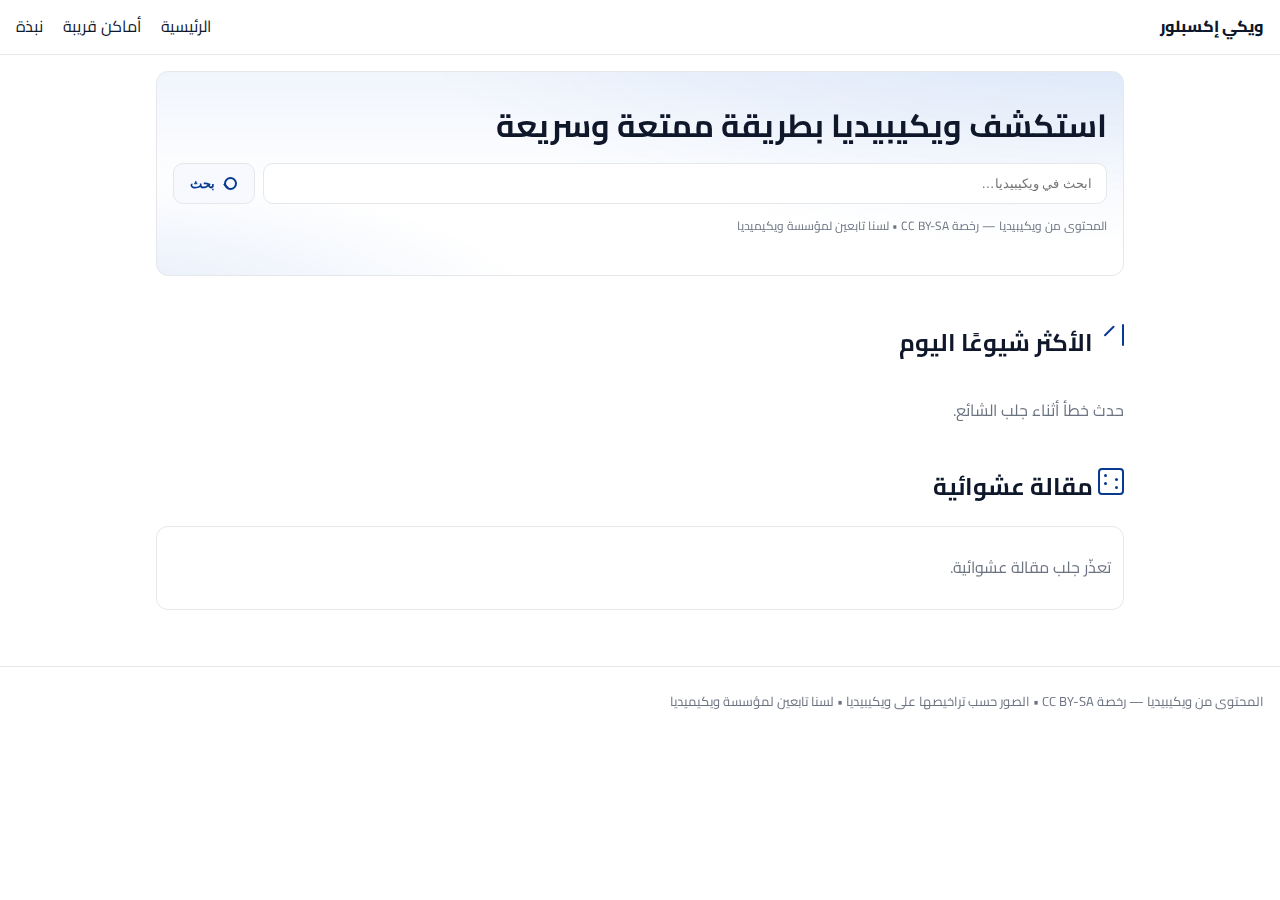
<file: index.html>
<!doctype html>
<html lang="ar" dir="rtl">
<head>
  <meta charset="utf-8" />
  <meta name="viewport" content="width=device-width,initial-scale=1" />
  <title>ويكي إكسبلور — استكشف ويكيبيديا بالعربية</title>
  <meta name="description" content="استكشف مقالات ويكيبيديا بالعربية بسهولة: بحث سريع، الأكثر شيوعًا اليوم، ومقالة عشوائية." />
  <link rel="preconnect" href="https://fonts.googleapis.com" />
  <link rel="preconnect" href="https://fonts.gstatic.com" crossorigin />
  <link href="https://fonts.googleapis.com/css2?family=Cairo:wght@400;600;700&display=swap" rel="stylesheet" />
  <link rel="stylesheet" href="./assets/styles.css" />
</head>
<body data-page="home">
  <header class="site-header">
    <a class="brand" href="./index.html" aria-label="ويكي إكسبلور">ويكي إكسبلور</a>
    <nav class="nav">
      <a href="./index.html">الرئيسية</a>
      <a href="./map.html">أماكن قريبة</a>
      <a href="./about.html">نبذة</a>
    </nav>
  </header>

  <main class="container">
    <section class="hero">
      <h1 class="hero-title">استكشف ويكيبيديا بطريقة ممتعة وسريعة</h1>
      <form class="search-bar" action="./search.html" method="get" role="search">
        <input name="q" required placeholder="ابحث في ويكيبيديا…" aria-label="ابحث في ويكيبيديا" />
        <button class="btn">
          <span class="icon icon-search" aria-hidden="true"></span>
          بحث
        </button>
      </form>
      <p class="muted small">المحتوى من ويكيبيديا — رخصة CC BY-SA • لسنا تابعين لمؤسسة ويكيميديا</p>
    </section>

    <section class="section">
      <div class="section-header">
        <h2><span class="icon icon-trending" aria-hidden="true"></span> الأكثر شيوعًا اليوم</h2>
        <small id="trendingUpdated" class="muted"></small>
      </div>
      <div id="trendingGrid" class="grid"></div>
    </section>

    <section class="section">
      <h2><span class="icon icon-dice" aria-hidden="true"></span> مقالة عشوائية</h2>
      <article id="randomCard" class="card card-row"></article>
    </section>
  </main>

  <footer class="site-footer">
    المحتوى من ويكيبيديا — رخصة CC BY-SA • الصور حسب تراخيصها على ويكيبيديا • لسنا تابعين لمؤسسة ويكيميديا
  </footer>

  <script src="./assets/app.js" defer></script>
</body>
</html>
</file>
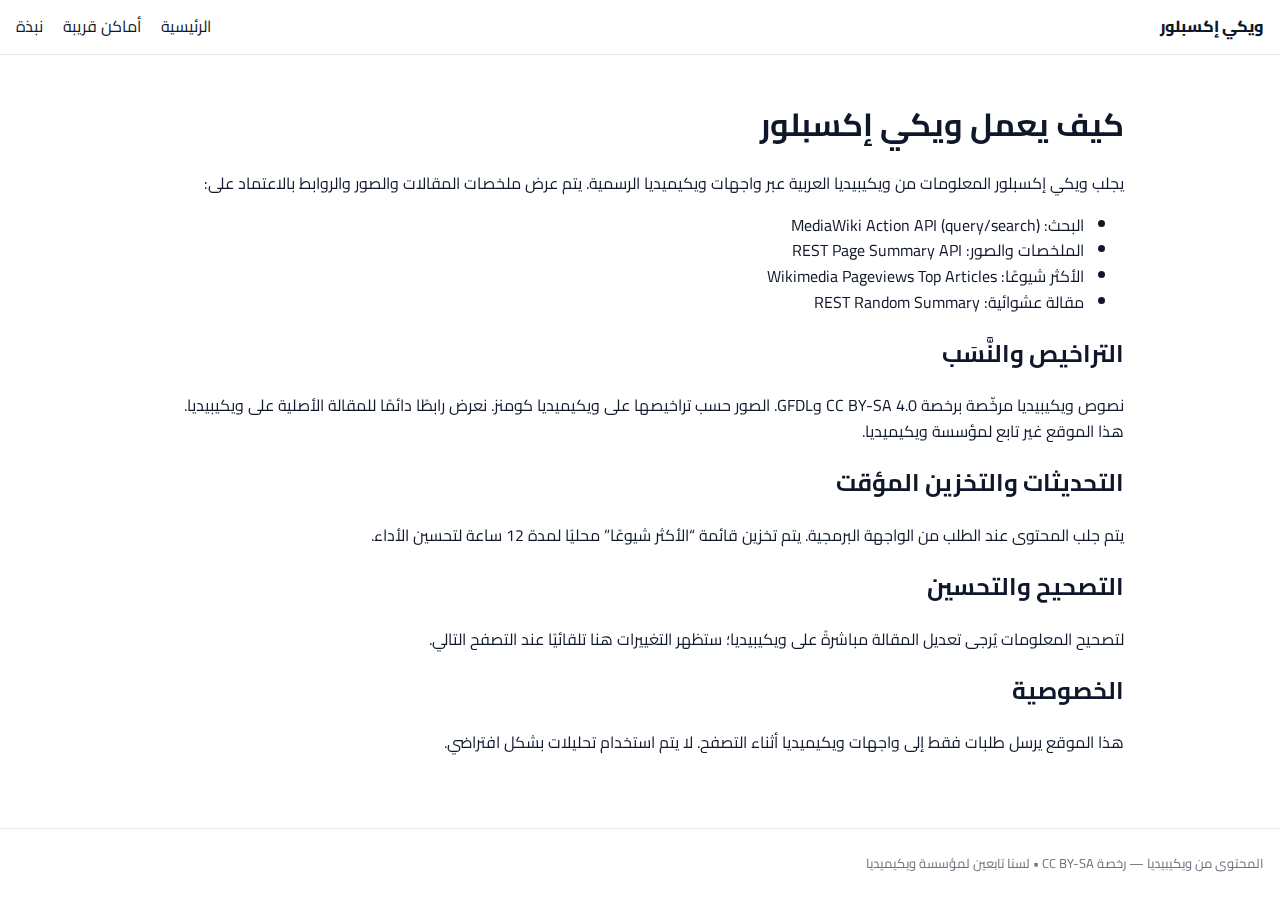
<file: about.html>
<!doctype html>
<html lang="ar" dir="rtl">
<head>
  <meta charset="utf-8" />
  <meta name="viewport" content="width=device-width,initial-scale=1" />
  <title>كيف يعمل — ويكي إكسبلور</title>
  <meta name="description" content="كيف يعمل ويكي إكسبلور: واجهات ويكيميديا، التخزين المؤقت، التراخيص والنسب." />
  <link rel="preconnect" href="https://fonts.googleapis.com" />
  <link rel="preconnect" href="https://fonts.gstatic.com" crossorigin />
  <link href="https://fonts.googleapis.com/css2?family=Cairo:wght@400;600;700&display=swap" rel="stylesheet" />
  <link rel="stylesheet" href="./assets/styles.css" />
</head>
<body data-page="about">
  <header class="site-header">
    <a class="brand" href="./index.html">ويكي إكسبلور</a>
    <nav class="nav">
      <a href="./index.html">الرئيسية</a>
      <a href="./map.html">أماكن قريبة</a>
      <a href="./about.html">نبذة</a>
    </nav>
  </header>

  <main class="container">
    <section class="section">
      <h1>كيف يعمل ويكي إكسبلور</h1>
      <p>يجلب ويكي إكسبلور المعلومات من ويكيبيديا العربية عبر واجهات ويكيميديا الرسمية. يتم عرض ملخصات المقالات والصور والروابط بالاعتماد على:</p>
      <ul>
        <li>البحث: MediaWiki Action API (query/search)</li>
        <li>الملخصات والصور: REST Page Summary API</li>
        <li>الأكثر شيوعًا: Wikimedia Pageviews Top Articles</li>
        <li>مقالة عشوائية: REST Random Summary</li>
      </ul>

      <h2>التراخيص والنَّسَب</h2>
      <p>نصوص ويكيبيديا مرخّصة برخصة CC BY-SA 4.0 وGFDL. الصور حسب تراخيصها على ويكيميديا كومنز. نعرض رابطًا دائمًا للمقالة الأصلية على ويكيبيديا. هذا الموقع غير تابع لمؤسسة ويكيميديا.</p>

      <h2>التحديثات والتخزين المؤقت</h2>
      <p>يتم جلب المحتوى عند الطلب من الواجهة البرمجية. يتم تخزين قائمة “الأكثر شيوعًا” محليًا لمدة 12 ساعة لتحسين الأداء.</p>

      <h2>التصحيح والتحسين</h2>
      <p>لتصحيح المعلومات يُرجى تعديل المقالة مباشرةً على ويكيبيديا؛ ستظهر التغييرات هنا تلقائيًا عند التصفح التالي.</p>

      <h2>الخصوصية</h2>
      <p>هذا الموقع يرسل طلبات فقط إلى واجهات ويكيميديا أثناء التصفح. لا يتم استخدام تحليلات بشكل افتراضي.</p>
    </section>
  </main>

  <footer class="site-footer">
    المحتوى من ويكيبيديا — رخصة CC BY-SA • لسنا تابعين لمؤسسة ويكيميديا
  </footer>

  <script src="./assets/app.js" defer></script>
</body>
</html>
</file>
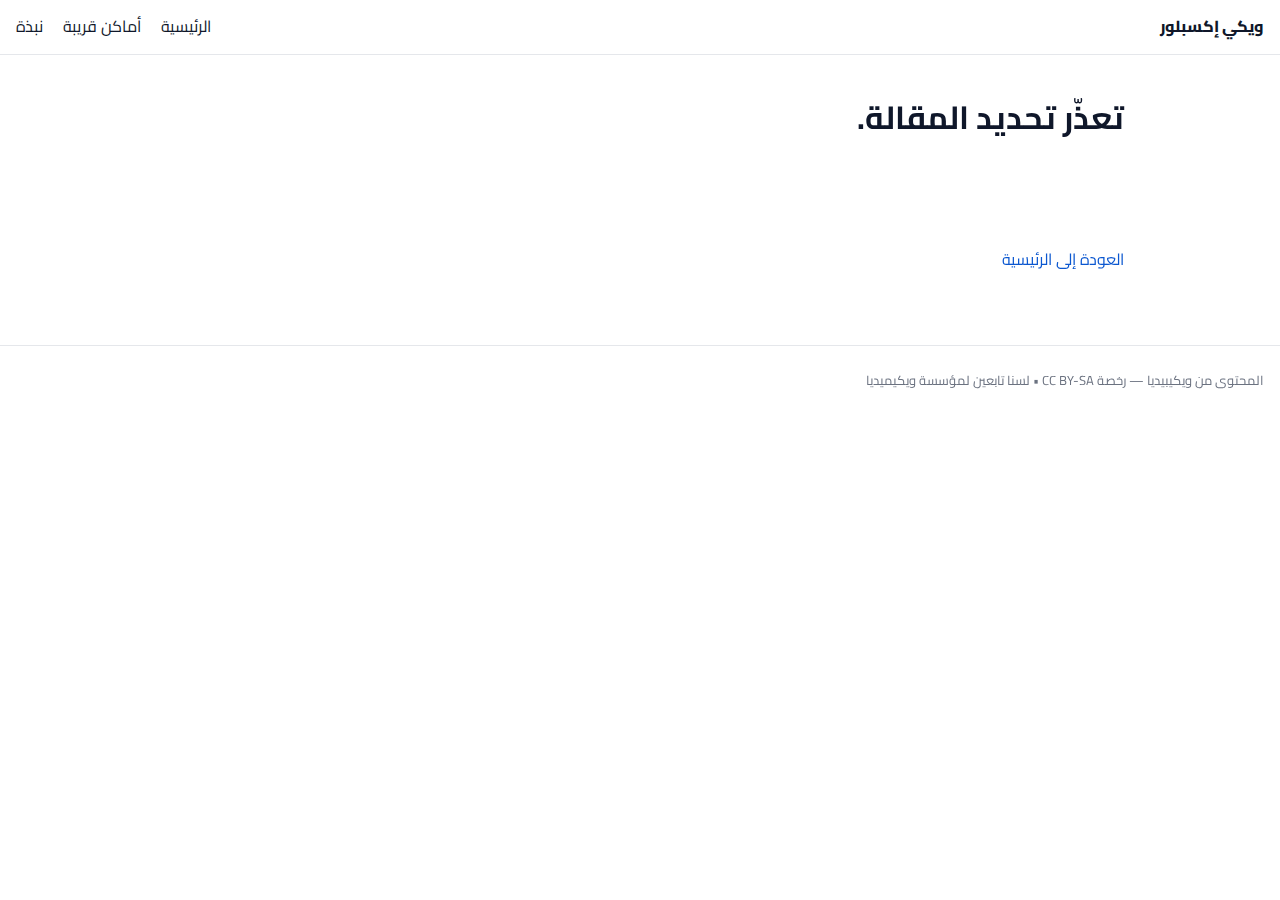
<file: article.html>
<!doctype html>
<html lang="ar" dir="rtl">
<head>
  <meta charset="utf-8" />
  <meta name="viewport" content="width=device-width,initial-scale=1" />
  <title>مقالة — ويكي إكسبلور</title>
  <meta name="description" content="ملخص مقالة من ويكيبيديا العربية مع صورة وروابط للمزيد." />
  <link rel="preconnect" href="https://fonts.googleapis.com" />
  <link rel="preconnect" href="https://fonts.gstatic.com" crossorigin />
  <link href="https://fonts.googleapis.com/css2?family=Cairo:wght@400;600;700&display=swap" rel="stylesheet" />
  <link rel="stylesheet" href="./assets/styles.css" />
</head>
<body data-page="article">
  <header class="site-header">
    <a class="brand" href="./index.html">ويكي إكسبلور</a>
    <nav class="nav">
      <a href="./index.html">الرئيسية</a>
      <a href="./map.html">أماكن قريبة</a>
      <a href="./about.html">نبذة</a>
    </nav>
  </header>

  <main class="container">
    <article id="article" class="article">
      <h1 id="articleTitle" class="mb-0"></h1>
      <img id="articleImg" class="article-img" alt="" />
      <p id="articleExtract"></p>
      <p id="articleLinks"></p>
    </article>
    <p><a class="btn-link" href="./index.html">العودة إلى الرئيسية</a></p>
  </main>

  <footer class="site-footer">
    المحتوى من ويكيبيديا — رخصة CC BY-SA • لسنا تابعين لمؤسسة ويكيميديا
  </footer>

  <script src="./assets/app.js" defer></script>
</body>
</html>
</file>
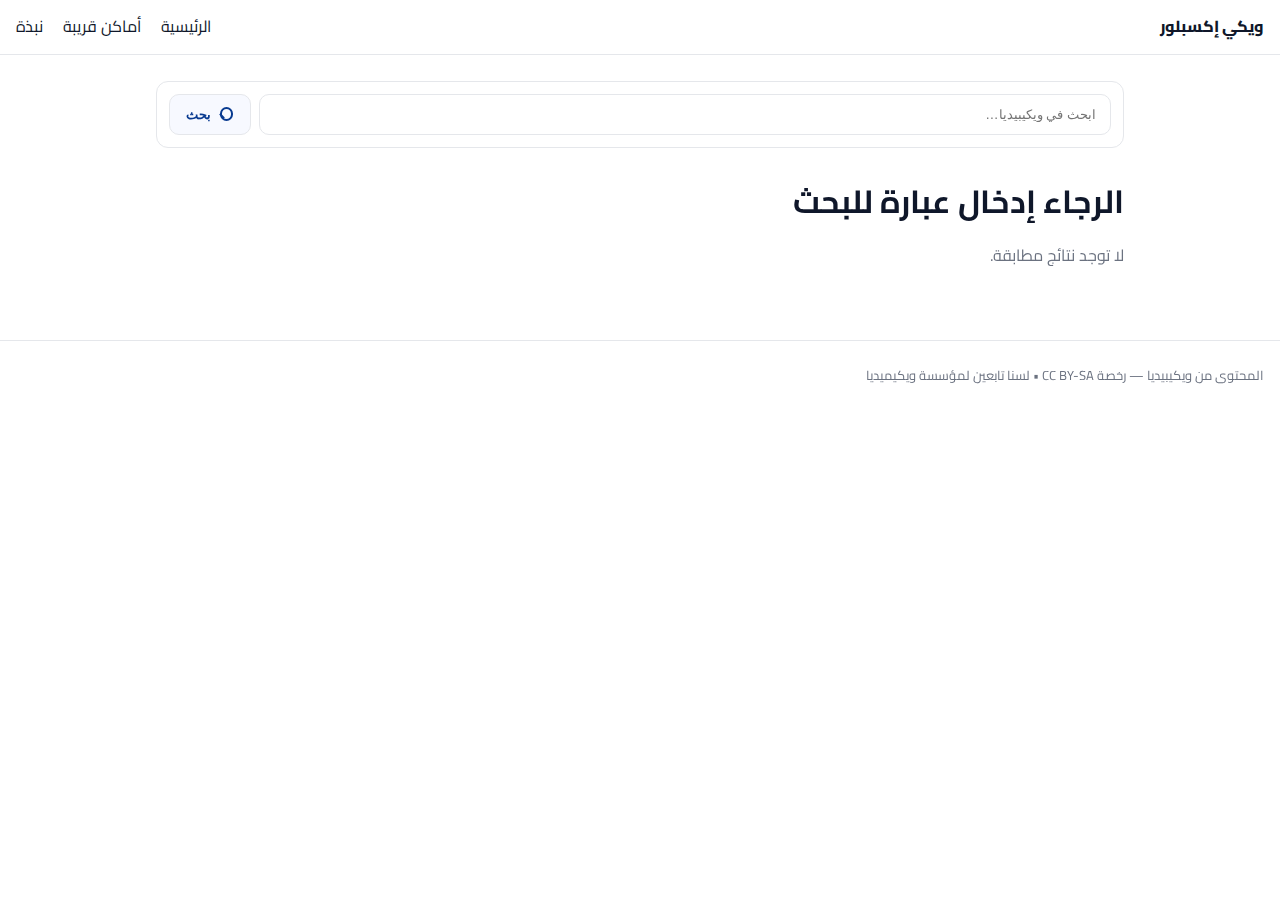
<file: search.html>
<!doctype html>
<html lang="ar" dir="rtl">
<head>
  <meta charset="utf-8" />
  <meta name="viewport" content="width=device-width,initial-scale=1" />
  <title>نتائج البحث — ويكي إكسبلور</title>
  <meta name="description" content="ابحث في ويكيبيديا العربية واعرض الملخصات والصور والروابط مباشرة." />
  <link rel="preconnect" href="https://fonts.googleapis.com" />
  <link rel="preconnect" href="https://fonts.gstatic.com" crossorigin />
  <link href="https://fonts.googleapis.com/css2?family=Cairo:wght@400;600;700&display=swap" rel="stylesheet" />
  <link rel="stylesheet" href="./assets/styles.css" />
</head>
<body data-page="search">
  <header class="site-header">
    <a class="brand" href="./index.html">ويكي إكسبلور</a>
    <nav class="nav">
      <a href="./index.html">الرئيسية</a>
      <a href="./map.html">أماكن قريبة</a>
      <a href="./about.html">نبذة</a>
    </nav>
  </header>

  <main class="container">
    <form class="search-bar sticky" action="./search.html" method="get" role="search">
      <input name="q" id="qBox" required placeholder="ابحث في ويكيبيديا…" aria-label="ابحث في ويكيبيديا" />
      <button class="btn"><span class="icon icon-search" aria-hidden="true"></span> بحث</button>
    </form>

    <section class="section">
      <h1 id="resultsTitle" class="mb-0"></h1>
      <div id="resultsList" class="list"></div>
      <p id="noResults" class="muted" style="display:none">لا توجد نتائج مطابقة.</p>
    </section>
  </main>

  <footer class="site-footer">
    المحتوى من ويكيبيديا — رخصة CC BY-SA • لسنا تابعين لمؤسسة ويكيميديا
  </footer>

  <script src="./assets/app.js" defer></script>
</body>
</html>
</file>
<file: assets/styles.css>
:root {
  --bg: #ffffff;
  --text: #0f172a;
  --muted: #6b7280;
  --primary: #0b57d0;
  --primary-ink: #083a90;
  --card: #ffffff;
  --border: #e5e7eb;
  --radius: 12px;
}

* { box-sizing: border-box; }
html, body { margin: 0; padding: 0; }
body {
  font-family: "Cairo", system-ui, -apple-system, Segoe UI, Roboto, "Noto Naskh Arabic", sans-serif;
  background: var(--bg);
  color: var(--text);
  line-height: 1.6;
}

.container { max-width: 1000px; margin: 0 auto; padding: 16px; }

/* Header */
.site-header {
  position: sticky; top: 0; z-index: 20;
  display: flex; align-items: center; justify-content: space-between;
  padding: 14px 16px;
  background: var(--bg);
  border-bottom: 1px solid var(--border);
  backdrop-filter: saturate(120%) blur(6px);
}
.brand {
  font-weight: 800; letter-spacing: 0.3px; color: var(--text); text-decoration: none;
}
.nav a {
  color: var(--text); text-decoration: none; margin-inline-start: 16px;
}
.nav a:hover { text-decoration: underline; }

/* Hero with CSS background shapes */
.hero {
  padding: 28px 16px;
  border-radius: var(--radius);
  background:
    radial-gradient(1200px 400px at 100% -30%, rgba(11,87,208,0.10), transparent 60%),
    radial-gradient(800px 240px at -10% 120%, rgba(11,87,208,0.12), transparent 60%),
    linear-gradient(180deg, rgba(11,87,208,0.06), transparent 60%);
  border: 1px solid var(--border);
}
.hero-title { margin: 0 0 12px; font-size: clamp(22px, 3.5vw, 32px); font-weight: 700; }

/* Search bar */
.search-bar {
  display: flex; gap: 8px; align-items: center;
  margin: 10px 0 6px;
}
.search-bar input {
  flex: 1; padding: 12px 14px; border-radius: 10px; border: 1px solid var(--border);
  background: #fff; outline: none;
}
.search-bar input:focus { border-color: var(--primary); box-shadow: 0 0 0 3px rgba(11,87,208,0.12); }
.btn {
  display: inline-flex; align-items: center; gap: 8px;
  padding: 12px 16px; border-radius: 10px; border: 1px solid var(--border);
  background: #f7f9ff; color: var(--primary-ink); cursor: pointer; font-weight: 600;
}
.btn:hover { background: #eef3ff; }
.btn-link { color: var(--primary); text-decoration: none; }
.btn-link:hover { text-decoration: underline; }

.sticky { position: sticky; top: 64px; background: var(--bg); padding: 12px; border: 1px solid var(--border); border-radius: var(--radius); z-index: 10; }

/* Sections and cards */
.section { margin-top: 28px; }
.section-header { display: flex; gap: 12px; align-items: baseline; justify-content: space-between; }
.grid {
  display: grid; gap: 12px;
  grid-template-columns: repeat(auto-fill, minmax(220px, 1fr));
}
.card {
  border: 1px solid var(--border); border-radius: var(--radius); padding: 12px; background: var(--card);
  transition: transform .08s ease, box-shadow .08s ease, border-color .12s ease;
}
.card:hover { transform: translateY(-1px); box-shadow: 0 6px 16px rgba(15,23,42,0.06); border-color: #d7dce4; }
.card a { color: inherit; text-decoration: none; }
.card-row { display: flex; gap: 14px; align-items: flex-start; }

/* Article page */
.article { display: grid; gap: 12px; }
.article-img {
  width: 100%; max-width: 600px; height: auto; border-radius: var(--radius);
  display: none;
}

/* Lists */
.list { display: grid; gap: 14px; }
.item {
  display: grid; gap: 8px; grid-template-columns: 96px 1fr; align-items: start;
  border: 1px solid var(--border); border-radius: var(--radius); padding: 10px; background: #fff;
}
.thumb {
  width: 96px; height: 96px; border-radius: 10px; object-fit: cover; background: #f2f4f7; border: 1px solid var(--border);
}
.item h3 { margin: 0 0 4px; font-size: 18px; }
.muted { color: var(--muted); }
.small { font-size: 12px; }
.mb-0 { margin-bottom: 0; }

/* Footer */
.site-footer {
  margin-top: 40px; padding: 24px 16px; font-size: 13px; color: var(--muted);
  border-top: 1px solid var(--border);
}

/* CSS-only icons */
.icon { --s: 1.1em; display: inline-block; width: var(--s); height: var(--s); position: relative; }
.icon-search::before, .icon-search::after { content: ""; position: absolute; }
.icon-search::before {
  width: 0.7em; height: 0.7em; border: 2px solid var(--primary-ink); border-radius: 999px;
  inset-inline-start: 0.05em; inset-block-start: 0.05em;
}
.icon-search::after {
  width: 0.45em; height: 2px; background: var(--primary-ink);
  transform: rotate(45deg);
  inset-inline-start: 0.65em; inset-block-start: 0.65em;
}
.icon-trending::before, .icon-trending::after { content: ""; position: absolute; background: var(--primary-ink); }
.icon-trending::before { width: 2px; height: 0.9em; inset: 0 0 auto auto; border-radius: 2px; }
.icon-trending::after {
  width: 0.6em; height: 2px; inset-block-start: 0; inset-inline-end: 0;
  transform: rotate(-45deg) translate(1px, 2px); transform-origin: right center; border-radius: 2px;
}
.icon-dice {
  border: 2px solid var(--primary-ink); border-radius: 4px; background: transparent;
}
.icon-dice::before, .icon-dice::after { content: ""; position: absolute; background: var(--primary-ink); border-radius: 999px; width: 3px; height: 3px; }
.icon-dice::before { inset: 4px auto auto 4px; box-shadow: 0 8px 0 0 var(--primary-ink); }
.icon-dice::after { inset: auto 4px 4px auto; box-shadow: 0 -8px 0 0 var(--primary-ink); }
.icon-external::before, .icon-external::after { content: ""; position: absolute; }
.icon-external::before {
  inset: 0.2em 0.2em auto auto; width: 0.55em; height: 0.55em; border: 2px solid var(--primary-ink); border-bottom: none; border-left: none; border-radius: 1px;
}
.icon-external::after {
  width: 0.45em; height: 2px; background: var(--primary-ink);
  transform: rotate(-45deg);
  inset-inline-end: 0.20em; inset-block-start: 0.20em;
}

/* Map layout */
.map-layout {
  position: relative;
  display: grid;
  grid-template-columns: 360px 1fr;
  gap: 12px;
  height: calc(100vh - 180px);
}
@media (max-width: 900px) {
  .map-layout { grid-template-columns: 1fr; height: auto; }
  .map { height: 60vh; }
}
.sidebar {
  border: 1px solid var(--border); border-radius: var(--radius);
  padding: 12px; background: #fff; overflow: auto;
}
.sidebar-head { position: sticky; top: 0; background: #fff; padding-bottom: 8px; }
.nearby-list { display: grid; gap: 10px; margin-top: 8px; }
.nearby-item {
  display: grid; grid-template-columns: 56px 1fr; gap: 10px; align-items: start;
  border: 1px solid var(--border); border-radius: 10px; padding: 8px; background: #fff; cursor: pointer;
}
.nearby-item:hover { border-color: #d7dce4; box-shadow: 0 4px 12px rgba(15,23,42,.06); }
.nearby-thumb { width: 56px; height: 56px; border-radius: 8px; object-fit: cover; background: #f2f4f7; border: 1px solid var(--border); }
.nearby-title { margin: 0 0 4px; font-weight: 600; }
.nearby-meta { font-size: 12px; color: var(--muted); }

/* Map */
.map { width: 100%; height: 100%; border: 1px solid var(--border); border-radius: var(--radius); }
.leaflet-control-attribution { font-size: 11px; }

/* CSS markers (divIcon) */
.poi-marker {
  --c: var(--primary);
  width: 18px; height: 18px;
  border-radius: 999px; background: #fff; border: 3px solid var(--c);
  box-shadow: 0 1px 6px rgba(0,0,0,.15);
}
.poi-marker.selected { --c: #d00; }

/* Info panel */
.info-panel {
  position: fixed; inset-inline-start: 16px; inset-block-end: 24px;
  width: min(520px, calc(100% - 32px));
  max-height: 70vh; overflow: auto;
  background: #fff; border: 1px solid var(--border); border-radius: 12px;
  box-shadow: 0 16px 40px rgba(15,23,42,.18); padding: 12px; z-index: 1000;
}
.panel-close {
  position: absolute; inset-inline-end: 8px; inset-block-start: 6px;
  border: 0; background: transparent; font-size: 22px; line-height: 1; cursor: pointer; color: var(--muted);
}
.panel-close:hover { color: #000; }
.panel-title { margin: 0 28px 8px 0; font-size: 20px; }
.panel-img { width: 100%; max-height: 220px; object-fit: cover; border-radius: 10px; border: 1px solid var(--border); }
.panel-links { margin-top: 8px; }
</file>
